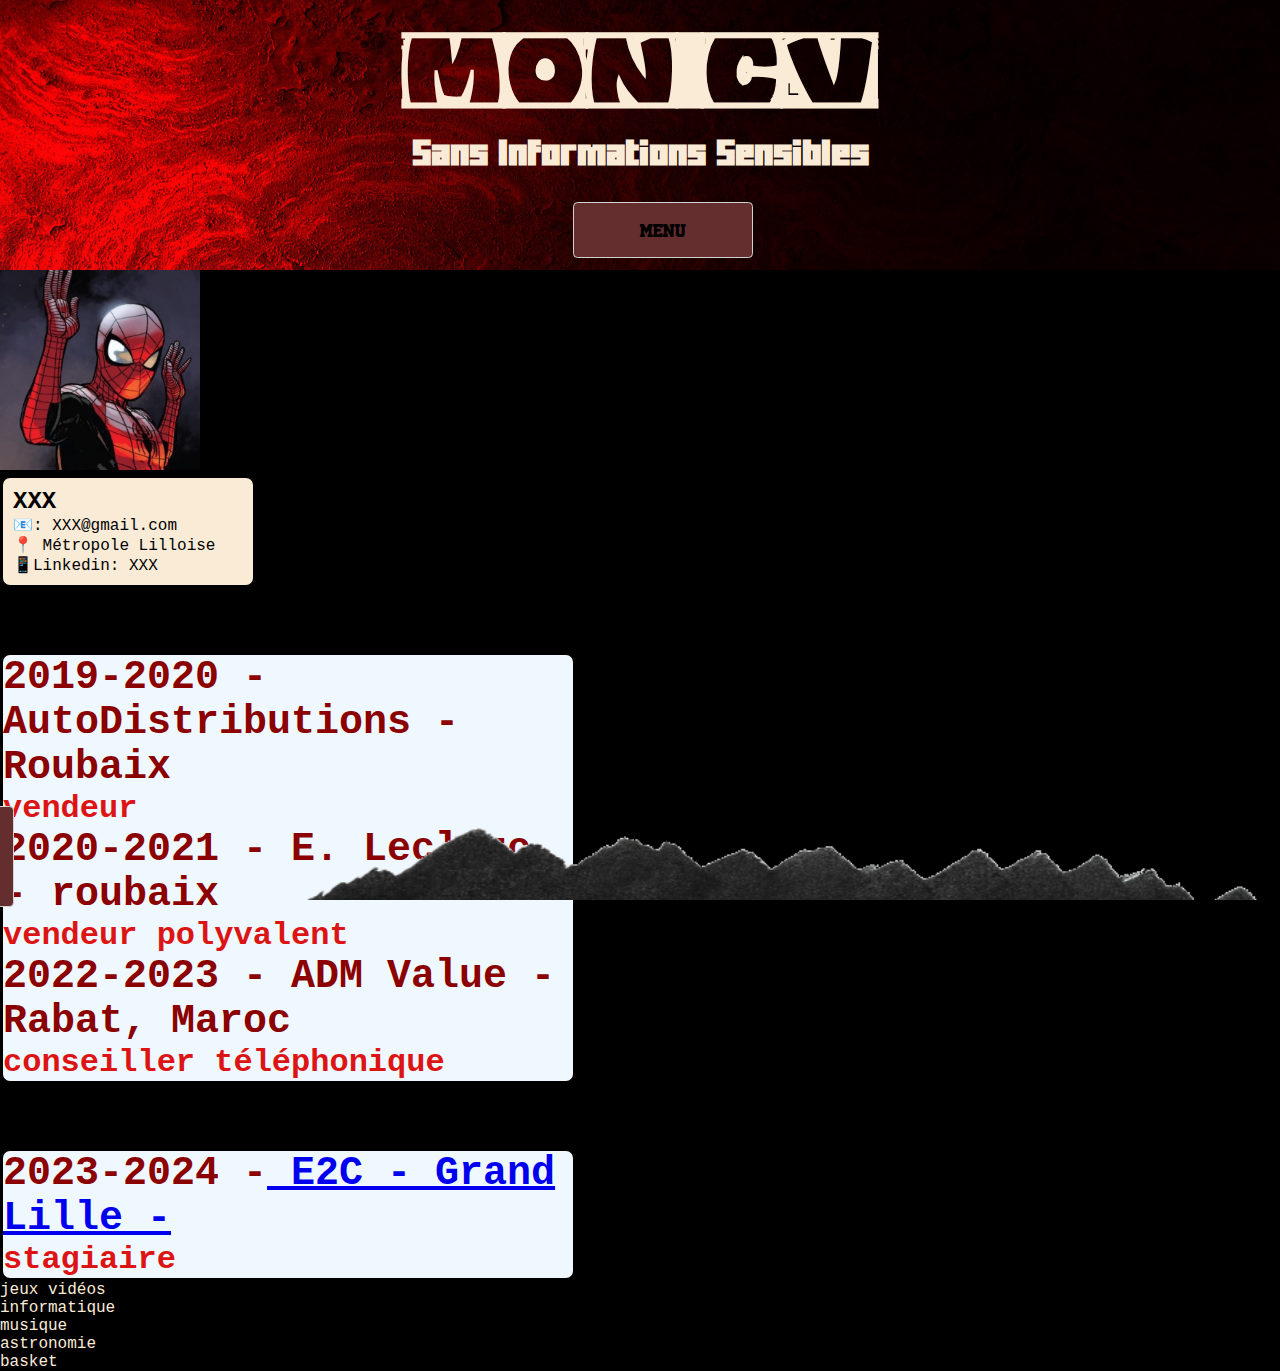
<file: pages/cv.htm>
<!DOCTYPE html>
        <html lang="fr">
        <head>
            <meta charset="UTF-8">
            <meta name="viewport" content="width=device-width, initial-scale=1.0">
            <link rel="stylesheet" href="../style/style.css">
            <link rel="stylesheet" href="../style/cv.css">
            <script src="../JavaScript/nav.js" defer></script>
            <title>Currciculum</title>
            
        
        </head>
        
        <body>
                <header>
                    <h1>mon cv</h1>
                    <h2>Sans Informations Sensibles</h2>
                    <button id="button1" class="bouton">menu</button>
                </header>
        
                <nav>
        
                   <!-- <div id="discord">
                        <iframe src="https://discord.com/widget?id=1171129292571299942&theme=dark" width="350" height="300" allowtransparency="true" frameborder="0" sandbox="allow-popups allow-popups-to-escape-sandbox allow-same-origin allow-scripts"></iframe>
        
                    </div>-->
                    
                
                    <a class="bouton" href="../index.htm">Accueil</a>
                    <a class="bouton" href="../pages/cv.htm">cv</a>
                    <a class="bouton" href="">JavaScript</a>
                    <a class="bouton" href="../pages/javascript.htm">YAHOUUU</a>
           
                    
                    <div id="onclick" onclick="alert('C\'est ma toute première page web, alors soit indulgent ! je suis content de mon tout premier projet en tant que développeur web.')">
                        Clique ici pour en savoir plus sur cette page
                    </div>
        
                    
        
                    <!--<div id="youtube">
                        <iframe width="420" height="315"
                        src="https://www.youtube.com/watch?v=-OWXAVX_-vg">
                        </iframe> 
        
                    </div>-->
        
                </nav>
        
                <main>
        
                  <div id="photo">
                <img id="gogo" src="../assets/ravioli.jpeg" alt="Ma photo">
            </div>

            <div id="Coordonnees"><!--bloc pour séparer d'autres informations-->
            <h2>XXX</h2>
                <p>📧: XXX@gmail.com</p>
                <p>📍 Métropole Lilloise</p>
                <p>📱Linkedin: XXX</p>
            </div>

            <div id="Experiences">
                <h3>2019-2020 - AutoDistributions - Roubaix</h3>
                <h4>vendeur</h4>

                <h3>2020-2021 - E. Leclerc - roubaix</h3>
                <h4>vendeur polyvalent</h4>

                <h3>2022-2023 - ADM Value - Rabat, Maroc</h3>
                <h4>conseiller téléphonique</h4>
            </div>

            <div id="formations">
                <h3> 2023-2024 -<a href="https://e2c-grandlille.fr/"target="blank--"><!--lien hypertext point a à point b, href="mailto:" pour mail et target à la fin pour _self et _blank--> E2C - Grand Lille - </a></h3>
                <h4>stagiaire</h4>
            </div>

            <div id="loisirs">
                <ol><!--liste en numéro (raccourci ol>li*1)-->
                </ol>

                <ul><!--liste en points-->
                    <li>jeux vidéos</li>
                    <li>informatique</li>
                    <li>musique</li>
                    <li>astronomie</li>
                    <li>basket</li>

                </ul>

            </div>
               
        
                </main>
        
        
                <footer>
                   
                    
        
                </footer>
            
        </body>
            
            

</html>


<!--let menu=document.getElementById("menu") /*recup element html*/
let zone=document.getElementById("gameZone")

/* definit fonctions*/

function menuChange() {
    switch(menu.value)  {
        case"1":
            fairNumber()
            break
        case"2":
            TicTacDoe()
        default:
            reset ()
            break

    }
}
    
    function reset () {
        zone.innerHTML=""

    }

    function fairNumber() {

        reset()

        zone.innerHTML="<h2>Bon jeu mon gâté!</h2>"


        let randomTarget=Math.floor(Math.random()*100)+1
        console.log(randomTarget)
        let count=0
        let playerInput=document.createElement("input")
        playerInput.setAttribute("type", "text")
        playerInput.setAttribute("id", "playerInput")
        playerInput.setAttribute("placeholder", "Devine mon ptit zizitop3000")
        
        let inputLabel=document.createElement("label")
        inputLabel.setAttribute("for", "playerInput")
        inputLabel.innerHTML="devine le chiffre entre 1 et 100 poto"
        let submitButton=document.createElement("button")
        submitButton.innerHTML="valide man pote"
        submitButton.addEventListener("click", compareNumber)

        
        zone.appendChild(inputLabel)
        zone.appendChild(playerInput)
        zone.appendChild(submitButton)

        function compareNumber () {
                console.log("check")
                count++

                let userNumber=parseInt(playerInput.value)
                let message=`coup n°${count} - proposition ${userNumber} -`
                if (isNaN(userNumber)) {
                        message="il faut un chiffre frérot tu crois arnaquer qui là"
                    }  
                    else if(randomTarget<userNumber) {
                        message+="trop grand l'équipage"
                    }
                    else if (randomTarget>userNumber) {
                        message+="trop petit man poteeee aaaa"
                    } 
                    else {
                        message+=`Au nom c'est ça, t'a trouvé en ${count} coups mon bg à la crème anglaise`
                    }

                    let newMessage=document.createElement("p")
                    newMessage.innerHTML=message
                    zone.appendChild(newMessage)
                    return true

        }
    
    }


    
    function ticTacDoe() {
        reset()
        console.log('jeu du morpion')
    
        let infoPanel = document.createElement('div')
        infoPanel.classList.add('infoPanel')
    
        let grid = document.createElement('div')
        grid.classList.add('grid')
    
        zone.appendChild(infoPanel)
        zone.appendChild(grid)
        zone.classList.add('ttdZone')
    }

    
    /*if(menu.value=="0") {
        zone.style.backgroundColor="darkred"
    }
    else if (menu.value=="1")
        zone.style.backgroundColor="rgb(155, 0, 31)"*/


/*on configure les events*/

menu.addEventListener("change", menuChange)

-->
</file>
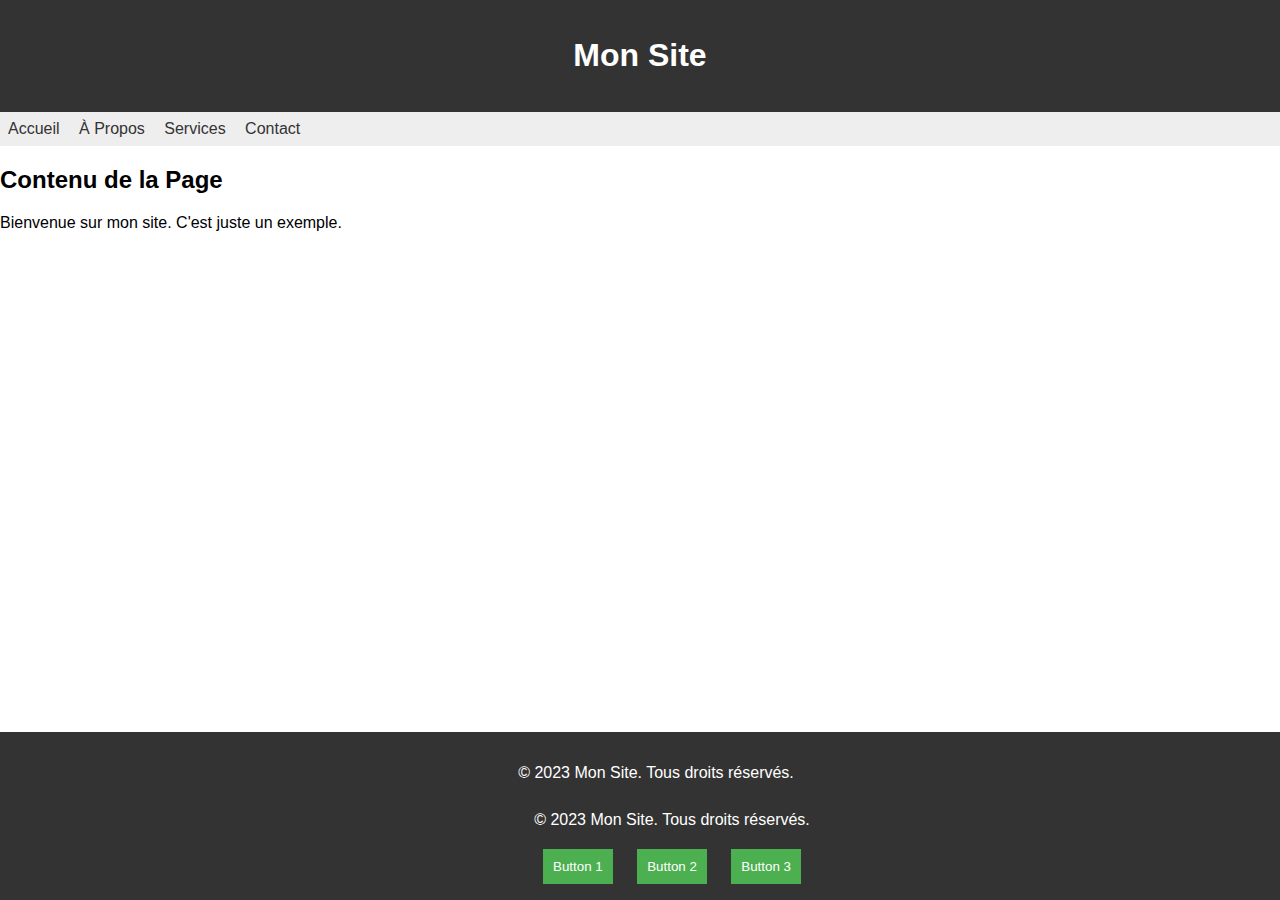
<file: pages/idk.htm>
<!DOCTYPE html>
<html lang="en">
<head>
    <meta charset="UTF-8">
    <meta name="viewport" content="width=device-width, initial-scale=1.0">
    <link rel="stylesheet" href="../style/idk.css">
    <title>Site avec Menu Déroulant</title>
</head>
<body>

    <header>
        <h1>Mon Site</h1>
    </header>

    <nav>
        <ul class="menu">
            <li><a href="#">Accueil</a></li>
            <li><a href="#">À Propos</a></li>
            <li class="dropdown">
                <a href="#">Services</a>
                <ul class="dropdown-content">
                    <li><a href="#">Service 1</a></li>
                    <li><a href="#">Service 2</a></li>
                    <li><a href="#">Service 3</a></li>
                </ul>
            </li>
            <li><a href="#">Contact</a></li>
        </ul>
    </nav>

    <section>
        <h2>Contenu de la Page</h2>
        <p>Bienvenue sur mon site. C'est juste un exemple.</p>
    </section>

    <footer>
        <p>&copy; 2023 Mon Site. Tous droits réservés.</p>
  
<section>
  <h2>Contenu de la Page</h2>
  <p>Bienvenue sur mon site. C'est juste un exemple.</p>
</section>

<footer>
  <p>&copy; 2023 Mon Site. Tous droits réservés.</p>
  <div class="buttons">
      <button>Button 1</button>
      <button>Button 2</button>
      <button>Button 3</button>
  </div>

</footer>


<div class="custom-div">
  <p>J'aime le zob</p>
</div>



</body>
</html>
</file>
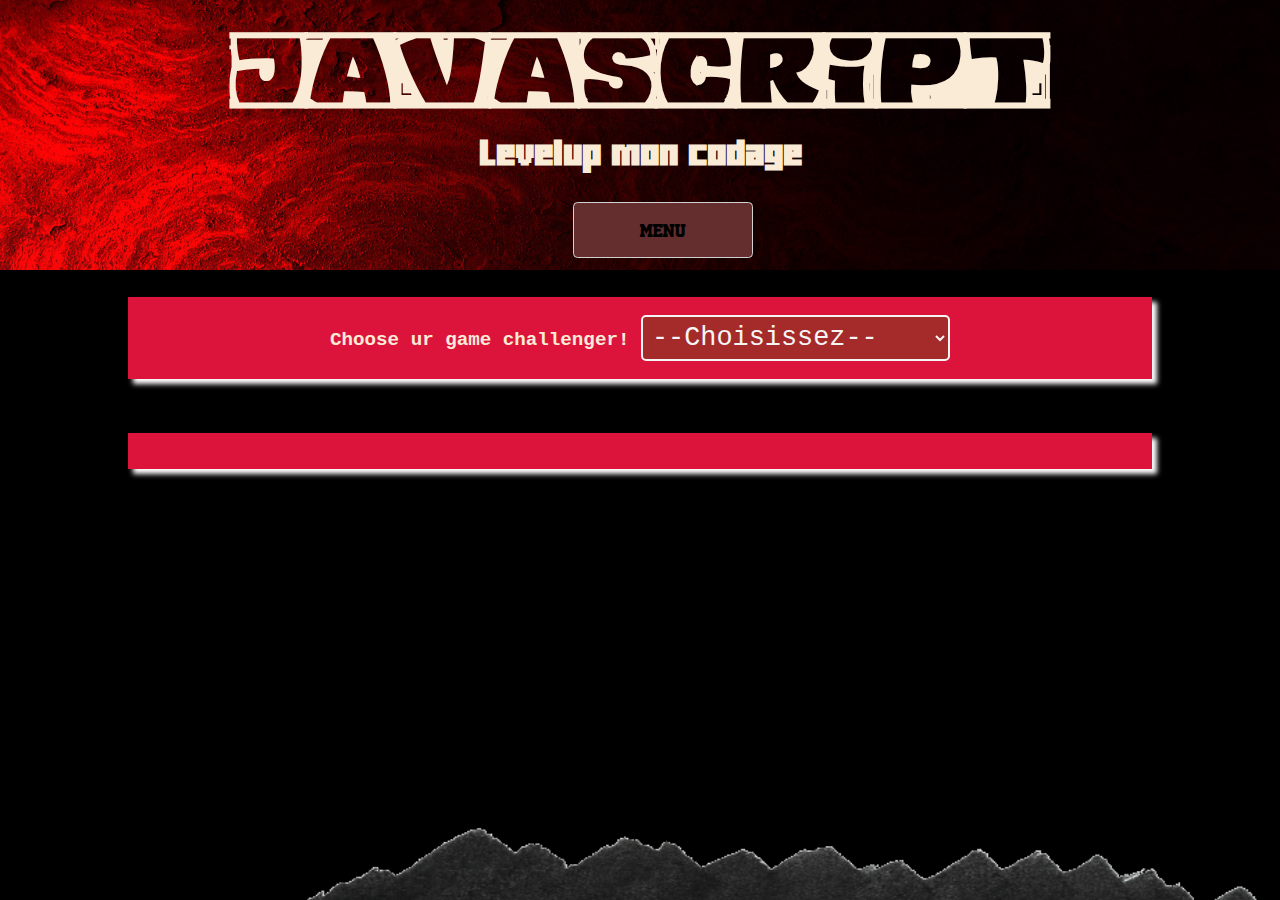
<file: pages/javascript.htm>
<!DOCTYPE html>
<html lang="fr">
<head>
    <meta charset="UTF-8">
    <meta name="viewport" content="width=device-width, initial-scale=1.0">
    <link rel="stylesheet" href="../style/style.css">
    <link rel="stylesheet" href="../style/javascript.css">
    <!--<script src="../truc/don.js"></script>-->
    <script src="../JavaScript/games.js" defer></script>
    <script src="../JavaScript/nav.js" defer></script>
    <title>JavaScript</title>
    

</head>

<body>
        <header>
            <h1>JavaScript</h1>
            <h2>Levelup mon codage</h2>
            <button id="button1" class="bouton">menu</button>
        </header>

        <nav id="navOG">
            

           <!-- <div id="discord">
                <iframe src="https://discord.com/widget?id=1171129292571299942&theme=dark" width="350" height="300" allowtransparency="true" frameborder="0" sandbox="allow-popups allow-popups-to-escape-sandbox allow-same-origin allow-scripts"></iframe>
            </div>-->
            
        
            <a class="bouton" href="../index.htm">Accueil</a>
            <a class="bouton" href="../pages/cv.htm">CV</a>
            <a class="bouton" href="../pages/javascript.htm">JavaScript</a>
            <a class="bouton" href="../pages/javascript.htm">YAHOUUU</a>
   
            
           <!-- <div id="onclick" onclick="alert('C\'est ma toute première page web, alors soit indulgent ! je suis content de mon tout premier projet en tant que développeur web.')">
                Clique ici pour en savoir plus sur cette page
            </div>-->

            

            <!--<div id="youtube">
                <iframe width="420" height="315"
                src="https://www.youtube.com/watch?v=-OWXAVX_-vg">
                </iframe> 

            </div>-->

        </nav>

        <main id="awe">
            <div id="gameMenu" class="gameContainer">
                
                <label for="menu">Choose ur game challenger!</label>
                
                <select name="menu" id="menu">
                <option value="0">--Choisissez--</option>
                <option value="1">Guess the number!</option>
                <option value="2">TicTacDoe!</option>
                </select>
            
            </div>

            <div id="gameZone" class="gameContainer"></div>
           
       

        </main>


        <footer>
           
            

        </footer>
    
</body>
</html>
</file>
<file: style/style.css>
@font-face {
        font-family: "goofy";
        src: url("../assets/WholecarWhite_PERSONAL_USE_ONLY.otf");
    }

@font-face {
    font-family: "minecraft";
    src: url(../assets/Minercraftory.ttf); /* création de police*/
}

@font-face {
    font-family: "yo";
    src: url(../assets/University.otf);
}




*{ 
    margin: 0;
    padding: 0;
    box-sizing: border-box;
    font-family: 'Courier New', Courier, monospace;

}

header {
    display: flex; /*autoriser une liberté dans la box*/
    flex-direction: column; /* agencement */
    justify-content: center; /* vertical alignement*/
    align-items: center; /* aligner en ligne*/
    position: fixed;

    width: 100vw;
    height: 30vh; /*vh pourcentage d'écran*/
    background-color: rgb(78, 0, 0);
    color: antiquewhite;
    font-family: fantasy;
    background-image:url(../assets/reeed.jpg);
    background-repeat: no-repeat;
    background-position: center;
    background-size: cover;
    z-index: 10;

}

header>h1 {
    font-size: 100px;
    font-family: "goofy";
    

}

header>h2 {
    font-size: 25px;
    font-family: "minecraft";
   

}

body {
    background-color: black;
    color: antiquewhite;


}

footer {
    background-color: antiquewhite;

}



/*iframe:hover {
    transition: 1s;
    height: 500;

}

#discord {
    margin-bottom: vh;
    transition: 1s;

}

#discord:hover {
    transform: translate3d(20px, 20px, 0px);
    transition: 1s;


}*/

nav {
    height: 150vh;
    width: 20vw;
    color: antiquewhite;
    background-color: rgb(202, 0, 0);
    background: linear-gradient(to right, rgb(146, 0, 0), black);
    display: flex;
    flex-direction: column;
    color: rgb(255, 83, 20);
    gap: 5vh;
    position: fixed;
    top: 30vh;
    z-index: 10;
    transition: transform 1s;
    left: -20vw;
    
    
}

.bouton {
    text-decoration: none;
    color: rgb(0, 0, 0);
    display: block;
    background-color: rgb(100, 46, 46);
    border-radius: 0.5vh;
    padding: 2vh;
    text-align: center;
    font-family: "yo";
    border: rgb(210, 210, 210) 1px solid;
    transition: 0.2s;
    margin-top: 30px;
    width: 20vh;
    margin-left: 5vh;
    


}

.bouton:hover {
    background-color: rgb(139, 0, 0);
    box-shadow: whitesmoke 5px 5px 10px 0px; /* x, y, largeur de diffusion de l'ombre*/
    transition: 0.2s;
    transform: translate3d(10px, 10px, 0px);


}

#onclick {
    text-decoration: none;
            color: rgb(0, 0, 0);
            display: block;
            background-color: rgb(100, 46, 46);
            border-radius: 0.5vh;
            padding: 2vh;
            text-align: center;
            border: rgb(210, 210, 210) 1px solid;
            transition: 0.2s;
            cursor: pointer;
            font-family: "yo";
            transition: 0.2s;
            width: 25vh;
            margin-left: 5vh;
}

#onclick:hover {

    background-color: rgb(139, 0, 0);
    box-shadow: whitesmoke 5px 5px 10px 0px; /* x, y, largeur de diffusion de l'ombre*/
    transition: 0.2s;
    transform: translate3d(10px, 10px, 0px);

}

main {
    width: 80vw/*pourcentage décran*/;
    position: relative;
    top: 30vh;
    left: 0vw;
    width: 100vw;
    transition: width 1s, left 1s;


}


footer {
    position: fixed;
    background-image:url("../assets/footer.png");
    background-color: rgba(165, 42, 42, 0);
    z-index: 10;
    bottom: 0;
    left: 20vw;
    height: 10vh;
    background-repeat: no-repeat;
    background-size: cover;
    width: 80vw;
    

}
</file>
<file: style/cv.css>
@font-face {
        font-family: "goofy";
        src: url("../assets/WholecarWhite_PERSONAL_USE_ONLY.otf");
    }





h3 {color: darkred;
    font-size: 2.5rem;/*rem pour adapter à tout kles appareil ou em*/

}
#gogo {width: 200px;
    height: 200px;

}

h4 {color: rgb(220, 20, 20);
    font-size: 2rem;
}

body {background-color: rgb(0, 0, 0);
}

#Coordonnees {background-color: antiquewhite;
            border: black 3px solid;
            width: 20%;
            border-radius: 10px;
            padding: 10px;
            box-shadow: 5px 5px 2.5px 5px;
            transition: 1s;
            margin-bottom: 5%;
            color: black;
            

}
#Coordonnees:hover {background-color: blueviolet;
                transform: translate3d(10px, 10px, 0px);
                transition: 1s

}

#Experiences {background-color: aliceblue;
            border: black 3px solid;
            background-size: contain;
            width: 45%;
            border-radius: 10px;
            font-family: cursive;
            margin-bottom: 5%;

}

#formations {
    background-color: aliceblue;
    border: black 3px solid;
    background-size: contain;
    width: 45%;
    border-radius: 10px;
    font-family: cursive;
    

}





let menu=document.getElementById("menu") /*recup element html*/
let zone=document.getElementById("gameZone")

/* definit fonctions*/

function menuChange() {
    switch(menu.value)  {
        case"1":
            fairNumber()
            break
        case"2":
            TicTacDoe()
        default:
            reset ()
            break

    }
}
    
    function reset () {
        zone.innerHTML=""

    }

    function fairNumber() {

        reset()

        zone.innerHTML="<h2>Bon jeu mon gâté!</h2>"


        let randomTarget=Math.floor(Math.random()*100)+1
        console.log(randomTarget)
        let count=0
        let playerInput=document.createElement("input")
        playerInput.setAttribute("type", "text")
        playerInput.setAttribute("id", "playerInput")
        playerInput.setAttribute("placeholder", "Devine mon ptit zizitop3000")
        
        let inputLabel=document.createElement("label")
        inputLabel.setAttribute("for", "playerInput")
        inputLabel.innerHTML="devine le chiffre entre 1 et 100 poto"
        let submitButton=document.createElement("button")
        submitButton.innerHTML="valide man pote"
        submitButton.addEventListener("click", compareNumber)

        
        zone.appendChild(inputLabel)
        zone.appendChild(playerInput)
        zone.appendChild(submitButton)

        function compareNumber () {
                console.log("check")
                count++

                let userNumber=parseInt(playerInput.value)
                let message=`coup n°${count} - proposition ${userNumber} -`
                if (isNaN(userNumber)) {
                        message="il faut un chiffre frérot tu crois arnaquer qui là"
                    }  
                    else if(randomTarget<userNumber) {
                        message+="trop grand l'équipage"
                    }
                    else if (randomTarget>userNumber) {
                        message+="trop petit man poteeee aaaa"
                    } 
                    else {
                        message+=`Au nom c'est ça, t'a trouvé en ${count} coups mon bg à la crème anglaise`
                    }

                    let newMessage=document.createElement("p")
                    newMessage.innerHTML=message
                    zone.appendChild(newMessage)
                    return true

        }
    
    }


    
    function ticTacDoe() {
        reset()
        console.log('jeu du morpion')
    
        let infoPanel = document.createElement('div')
        infoPanel.classList.add('infoPanel')
    
        let grid = document.createElement('div')
        grid.classList.add('grid')
    
        zone.appendChild(infoPanel)
        zone.appendChild(grid)
        zone.classList.add('ttdZone')
    }

    
    /*if(menu.value=="0") {
        zone.style.backgroundColor="darkred"
    }
    else if (menu.value=="1")
        zone.style.backgroundColor="rgb(155, 0, 31)"*/


/*on configure les events*/

menu.addEventListener("change", menuChange)
</file>
<file: style/idk.css>
body {
  font-family: 'Arial', sans-serif;
  margin: 0;
  padding: 0;
}

header {
  background-color: #333;
  color: #fff;
  text-align: center;
  padding: 1em;
}

nav {
  background-color: #eee;
  padding: 0.5em;
  overflow: hidden;
}

.menu {
  list-style-type: none;
  margin: 0;
  padding: 0;
}

.menu li {
  display: inline-block;
  margin-right: 15px;
}

.menu li a {
  text-decoration: none;
  color: #333;
}

.menu li.dropdown:hover .dropdown-content {
  display: block;
}

.dropdown-content {
  display: none;
  position: absolute;
  background-color: #f9f9f9;
  box-shadow: 0 8px 16px rgba(0,0,0,0.2);
}

.dropdown-content li {
  display: block;
  padding: 10px;
}

footer {
  background-color: #333;
  color: #fff;
  text-align: center;
  padding: 1em;
  position: fixed;
  bottom: 0;
  width: 100%;
}

.buttons {
  margin-top: 20px;
  text-align: center;
}

.buttons button {
  padding: 10px;
  margin: 0 10px;
  background-color: #4CAF50;
  color: #fff;
  border: none;
  cursor: pointer;
}

.buttons button:hover {
  background-color: #45a049;
}

.custom-div {
  position: fixed;
  top: 50%;
  left: 10%; /* Ajustez la valeur selon vos besoins pour déplacer la div à gauche */
  transform: translate(0%, -50%);
  background-color: rgba(255, 255, 255, 0.8); /* Arrière-plan semi-transparent blanc */
  padding: 20px;
  border-radius: 10px;
}

.custom-div p {
  margin: 0;
}
</file>
<file: style/javascript.css>
main {

    display: flex;
    flex-direction: column;
    justify-content: start;
    align-items: center;


}

.gameContainer {

    width: 80%;
    background-color: crimson;
    box-shadow: white 5px 5px 5px 0px;
    margin: 3vmin 0;
    padding: 2vmin;
    text-align: center;
    font-size: 1.2em;
    font-weight: 700;

}

#gameMenu>select {

    font-size: 1.4em;
    padding: 5px;
    background-color: brown;
    color: whitesmoke;
    border: whitesmoke solid 2px;
    border-radius: 5px;



}

/*tictacdoe*/

.ttdZone {
    display:flex;
    flex-direction:row;
    justify-content: space-between;
    align-items: stretch;


}

.infoPanel {
    width: 30%;
    background-color: antiquewhite;
    box-shadow: black 5px 5px 10px 0;


}  

.grid {

    width: 60%;
    aspect-ratio: 1;
    display: flex;
    flex-direction: row;
    flex-wrap: wrap;
    justify-content: space-evenly;
    align-items: center;



}

.square {
width: 33%;
aspect-ratio: 1;
background-color: antiquewhite;
border: solid 1px black;
background-size: cover;

}

.square:hover {
    background-color: rgb(175, 175, 175);


}
</file>
